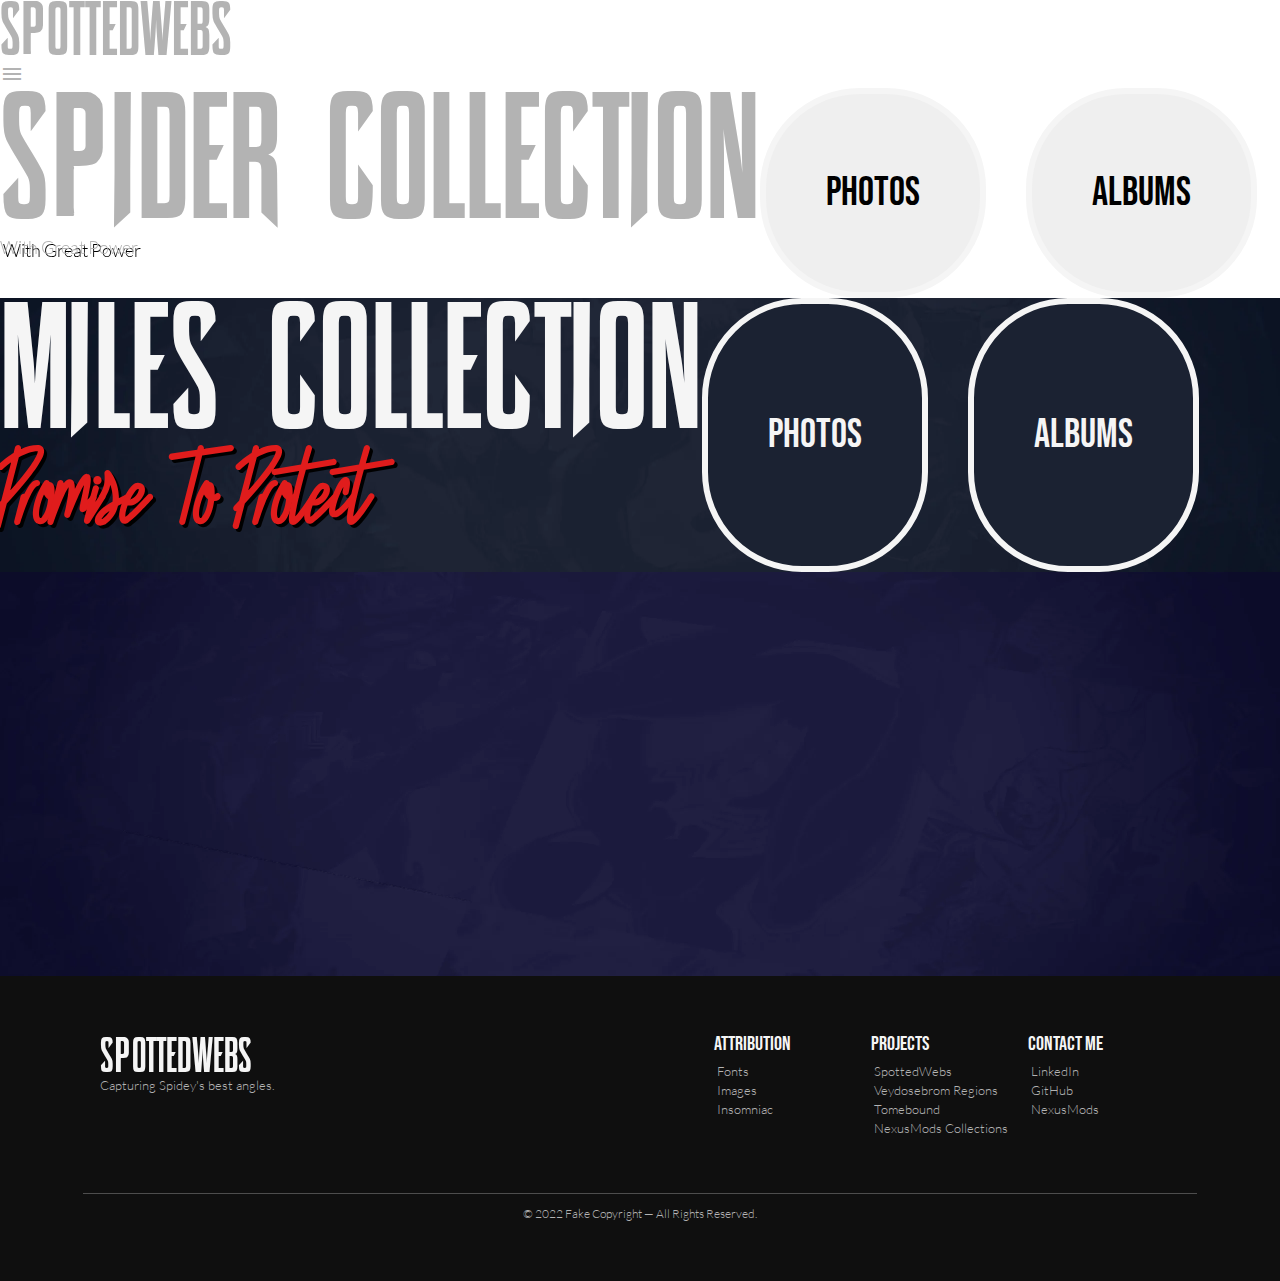
<file: index.html>
<!DOCTYPE html>
<html lang="en">

<head>
    <meta charset="UTF-8">
    <meta name="viewport" content="width=device-width, initial-scale=1.0">
    <title>SpottedWebs</title>
    <link rel="preconnect" href="https://fonts.googleapis.com">
    <link rel="preconnect" href="https://fonts.gstatic.com" crossorigin>
    <link href="https://fonts.googleapis.com/css2?family=Bebas+Neue&family=Lato:wght@300&display=swap" rel="stylesheet">
    <link href="https://fonts.googleapis.com/icon?family=Material+Icons" rel="stylesheet">
    <link rel="stylesheet" href="css/reset.css">
    <link rel="stylesheet" href="css/styles.css">
    <link rel="stylesheet" href="https://unpkg.com/aos@next/dist/aos.css">
</head>

<body>
    <nav class="nav collapsable">
        <ul class="nav__list collapsable__content">
            <li class="nav__item"><a href="#">Explore</a></li>
            <li class="nav__item"><a href="#">Collections</a></li>
            <li class="nav__item"><a href="#">New</a></li>
        </ul>
        <h1 class="nav__logo">SpottedWebs</h1>
        <div class="nav__buttons collapsable__content">
            <a href="https://github.com/louismunozdiaz?tab=repositories" class="button button--primary">GitHub</a>
            <a href="https://www.linkedin.com/in/louismunozdiaz/" class="button button--primary">LinkedIn</a>
        </div>
        <span class="material-icons nav__toggler">menu</span>
    </nav>
    <section class="flex collection collection--spider">
        <header class="collection__header">
            <h2 class="collection__heading" data-aos="fade-up">Spider Collection</h2>
            <p class="collection__statement" data-aos="zoom-in-up">With Great Power</p>
        </header>
        <div class="flex buttons collection__buttons">
            <button class="button button--secondary button--spider" data-aos="fade-right">photos</button>
            <button class="button button--secondary button--spider" data-aos="fade-left">albums</button>
        </div>
    </section>
    <section class="flex collection collection--miles">
        <header class="collection__header">
            <h2 class="collection__heading" data-aos="fade-up">Miles Collection</h2>
            <p class="collection__statement" data-aos="zoom-in-up">Promise To Protect</p>
        </header>
        <div class="flex buttons collection__buttons">
            <button class="button button--secondary button--miles" data-aos="fade-right">photos</button>
            <button class="button button--secondary button--miles" data-aos="fade-left">albums</button>
        </div>
    </section>
    <section class="flex collection collection--symbiote">
        <header class="collection__header">
            <h2 class="collection__heading" data-aos="fade-up">Symbiote Collection</h2>
            <p class="collection__statement" data-aos="zoom-in-up">Gonna Cry?</p>
        </header>
        <div class="flex buttons collection__buttons">
            <button class="button button--secondary button--symbiote" data-aos="fade-right">photos</button>
            <button class="button button--secondary button--symbiote" data-aos="fade-left">albums</button>
        </div>
    </section>
    <footer class="footer">
        <div class="grid footer__sitemap">
            <div class="footer__brand">
                <h2 class="footer__logo">SpottedWebs</h2>
                <p class="footer__statement">Capturing Spidey's best angles.</p>
            </div>
            <section class="collapsable footer__section">
                <h2 class="footer__heading">attribution</h2>
                <div class="collapsable__content">
                    <ul class="list footer__list">
                        <li class="footer_item">
                            <a href="#">Fonts</a>
                        </li>
                        <li class="footer_item">
                            <a href="#">Images</a>
                        </li>
                        <li class="footer_item">
                            <a href="#">Insomniac</a>
                        </li>
                    </ul>
                </div>
            </section>
            <section class="collapsable footer__section">
                <h2 class="footer__heading">projects</h2>
                <div class="collapsable__content">
                    <ul class="list footer__list">
                        <li class="footer_item">
                            <a href="#">SpottedWebs</a>
                        </li>
                        <li class="footer_item">
                            <a href="#">Veydosebrom Regions</a>
                        </li>
                        <li class="footer_item">
                            <a href="#">Tomebound</a>
                        </li>
                        <li class="footer_item">
                            <a href="#">NexusMods Collections</a>
                        </li>
                    </ul>
                </div>
            </section>
            <section class="collapsable footer__section">
                <h2 class="footer__heading">contact me</h2>
                <div class="collapsable__content">
                    <ul class="list footer__list">
                        <li class="footer_item">
                            <a href="#">LinkedIn</a>
                        </li>
                        <li class="footer_item">
                            <a href="#">GitHub</a>
                        </li>
                        <li class="footer_item">
                            <a href="#">NexusMods</a>
                        </li>
                    </ul>
                </div>
            </section>
            <div class="footer__copyright">
                <p>© 2022 Fake Copyright — All Rights Reserved.</p>
            </div>
        </div>
    </footer>
    <script src="https://unpkg.com/aos@next/dist/aos.js"></script>
    <script>
        AOS.init();
    </script>
    <script src="./scripts/collapsables.js"></script>
</body>

</html>
</file>
<file: css/styles.css>
@font-face {
    font-family: 'Bebas Neue';
    src: url(../fonts/bebas-neue/BebasNeue-Regular.ttf) format("truetype");
}

@font-face {
    font-family: 'Spider-Man';
    src: url(../fonts/Spider-Man/Spider-Man.otf) format("opentype");
}

@font-face {
    font-family: Cynatar;
    src: url(../fonts/cynatar/Cynatar.otf) format("opentype");
}

@font-face {
    font-family: Lato;
    src: url(../fonts/lato/Lato-Light.ttf) format("truetype");
}

@font-face {
    font-family: 'Starting Live';
    src: url(../fonts/starting-live/StartingLive.otf) format("opentype");
}

@font-face {
    font-family: 'Amazing Spider-Man';
    src: url(../fonts/amazing-spiderman/The\ Amazing\ Spider-Man.ttf) format("truetype");
}

:root {
    --color-white: #F5F5F5;
    --color-black: #0F0F0F;
    --color-light-gray: #B3B3B3;
    --color-dark-gray: #4D4D4D;
    --color-spidey-red: #BF2828;
    --color-spidey-yellow: #FFBA30;
    --color-miles-navy: #1B2232;
    --color-miles-red: #E01C1C;
    --color-symbiote-indigo: #19183A;
    --color-symbiote-yellow: #E9C948;
    --opacity-high: 85%;
    --opacity-low: 50%;
}

*,
*::before,
*::after {
    box-sizing: border-box;
    margin: 0;
    padding: 0;
}

/* Typography */
html {
    font-size: 62.5%;
}

body {
    color: var(--color-light-gray);
    font-family: lato, sans-serif;
    font-size: 1.8rem;
}

h1,
h2,
h3,
h4,
h5,
h6 {
    font-family: 'Spider-Man', sans-serif;
    line-height: 0.82;
}

h1 {
    font-size: 7.594rem;
}

h2 {
    font-size: 5.063rem;
}

h3 {
    font-size: 3.375rem;
}

h4 {
    font-size: 2.25rem;
}

h5 {
    font-size: 1.5rem;
}

h6 {
    font-size: 1rem;
}

p {
    line-height: normal;
}

/* Links */
a {
    text-decoration: none;
    color: var(--color-light-gray);
}

/* Flex */
.flex {
    display: flex;
}

.flex--center {
    align-items: center;
    justify-content: center;
}

.flex--direction {
    flex-direction: column;
}

/* Container */
.container {
    max-width: 500px;
}

/* Blocks */
.block {
    padding: 10rem 2rem;
}

.block__header {
    text-align: center;
}

@media screen and (min-width: 1024px) {
    .block {
        padding: 20rem 0;
    }
}

/* Grid */
.grid {
    display: grid;
}

/* Lists */
.list {
    list-style: none;
    padding: 0;
}

.list li {
    padding: 0.3rem;
}

.list li:hover {
    text-decoration: underline;
}

/* Buttons */
.button {
    border-radius: 100px;
    border: 6px solid var(--color-white);
    cursor: pointer;
    font-family: 'Bebas Neue', sans-serif;
    font-size: 3.2rem;
    outline: 0;
    padding: 1.4rem 5rem;
    text-align: center;
    text-transform: uppercase;
    transition: all 0.2s;
    white-space: nowrap;
}

.button:first-of-type {
    margin: 0 0 1.5rem 0;
}

.button--spidey {
    background: var(--color-spidey-red);
    color: var(--color-white);
}

.button--spidey:hover {
    background: var(--color-white);
    color: var(--color-black);
    border: 6px solid var(--color-white);
}

.button--miles {
    background: var(--color-miles-navy);
    color: var(--color-white);
}

.button--miles:hover {
    background: var(--color-miles-red);
    color: var(--color-white);
    border: 6px solid var(--color-miles-red);
}

.button--symbiote {
    background: var(--color-symbiote-indigo);
    color: var(--color-white);
}

.button--symbiote:hover {
    background: var(--color-symbiote-yellow);
    color: var(--color-black);
    border: 6px solid var(--color-symbiote-yellow);
}

@media screen and (min-width: 786px) {
    .flex--direction {
        flex-direction: row;
    }

    .button {
        font-size: 4rem;
        padding: 1.8rem 6rem;
    }

    .button:first-of-type {
        margin: 0 2rem 0 0;
    }
}

@media screen and (min-width: 1024px) {
    .button:first-of-type {
        margin: 0 4rem 0 0;
    }
}

/* Hero */
.hero {
    position: relative;
    font-size: 0;
}

.hero__image {
    width: 100%;
}

.hero__camera-overlay {
    left: 0;
    opacity: 0;
    padding: 5px;
    position: absolute;
    top: 0;
    transition: opacity 0.5s;
}

.hero__camera-overlay:hover {
    opacity: var(--opacity-low);
}

@media screen and (min-width: 1024px) {
    .hero__camera-overlay {
        padding: 20px;
    }
}

/* Collections */
.collection__header {
    margin-bottom: 4rem;
}

.collection__heading {
    font-size: 9rem;
    text-transform: uppercase;
}

.collection__statement {
    text-shadow: 3px 3px 0 black;
}

.collection--spidey {
    background-image: url(../images/spidey-background.webp);
    background-position: center;
    background-repeat: no-repeat;
    background-size: cover;
}

.collection--spidey .collection__heading {
    color: var(--color-white);
}

.collection--spidey .collection__statement {
    color: var(--color-spidey-yellow);
    font-family: 'Amazing Spider-Man', sans-serif;
    font-size: 3.5rem;
    text-transform: uppercase;
}

.collection--miles {
    background-image: url(../images/miles-background.webp);
    background-position: center;
    background-repeat: no-repeat;
    background-size: cover;
}

.collection--miles .collection__heading {
    color: var(--color-white);
}

.collection--miles .collection__statement {
    color: var(--color-miles-red);
    font-family: 'Starting Live', sans-serif;
    font-size: 3.6rem;
}

.collection--symbiote {
    background-image: url(../images/symbiote-background.webp);
    background-position: center;
    background-repeat: no-repeat;
    background-size: cover;
}

.collection--symbiote .collection__heading {
    color: var(--color-white);
}

.collection--symbiote .collection__statement {
    color: var(--color-symbiote-yellow);
    font-family: Cynatar, sans-serif;
    font-size: 4.5rem;
}

@media screen and (min-width: 1024px) {
    .collection .collection__heading {
        font-size: 18rem;
        word-spacing: 0;
    }

    .collection--spidey .collection__statement {
        font-size: 7rem;
    }

    .collection--miles .collection__statement {
        font-size: 8rem;
    }

    .collection--symbiote .collection__statement {
        font-size: 10rem;
    }
}

/* Footer */
.footer {
    background: var(--color-black);
}

.footer__sitemap {
    padding: 5rem;
    text-align: center;
}

.footer__brand {
    margin-bottom: 7rem;
}

.footer__logo {
    color: var(--color-white);
    font-size: 6rem;
}

.footer .collapsable {
    padding: 2.4rem 0;
}

.footer .collapsable:nth-child(even) {
    border-bottom: 1px solid var(--color-dark-gray);
    border-top: 1px solid var(--color-dark-gray);
}

.footer__heading {
    color: var(--color-light-gray);
    cursor: default;
    font-family: 'Bebas Neue', sans-serif;
    font-size: 3.5rem;
    transition: all 0.2s;
}

.footer__heading:hover {
    color: var(--color-white);
}

.footer .collapsable--expanded .footer__heading {
    margin-bottom: 1rem;
}

.footer__copyright {
    font-size: 1.4rem;
    margin-top: 5rem;
    text-align: center;
}

@media screen and (min-width: 768px) {
    .footer {
        font-size: 1.3rem;
    }

    .footer__sitemap {
        gap: 0.5rem;
        grid-template-areas:
            "brand heading heading heading"
            "copyright copyright copyright copyright";
        grid-template-columns: 2fr repeat(3, 1fr);
        justify-items: left;
        padding: 5rem 7rem;
        text-align: left;
    }

    .footer__brand {
        grid-area: brand;
        justify-self: flex-start;
        margin-bottom: 0;
    }

    .footer__logo {
        font-size: 5rem;
    }

    .footer .collapsable {
        padding: 0;
    }

    .footer .collapsable:nth-child(even) {
        border: none;
    }

    .footer__heading {
        color: var(--color-white);
        cursor: text;
        font-size: 2rem;
    }

    .footer .collapsable .footer__heading {
        margin-bottom: 1rem;
    }

    .footer .collapsable__content {
        max-height: 100%;
        opacity: 1;
    }

    .footer__copyright {
        font-size: 1.2rem;
        grid-area: copyright;
        justify-self: center;
    }

    .footer__copyright::before {
        border-top: 0.5px solid var(--color-dark-gray);
        content: '';
        display: inline-block;
        margin-bottom: 1rem;
        width: 87vw;
    }
}

@media screen and (min-width: 1024px) {
    .footer__sitemap {
        grid-template-columns: 4fr repeat(3, 1fr);
        padding: 6rem 10rem;
    }
}

/* Collapsable */
.collapsable__content {
    max-height: 0;
    opacity: 0;
    overflow: hidden;
    transition: all 0.3s;
}

.collapsable--expanded .collapsable__content {
    max-height: 100vh;
    opacity: 1;
}
</file>
